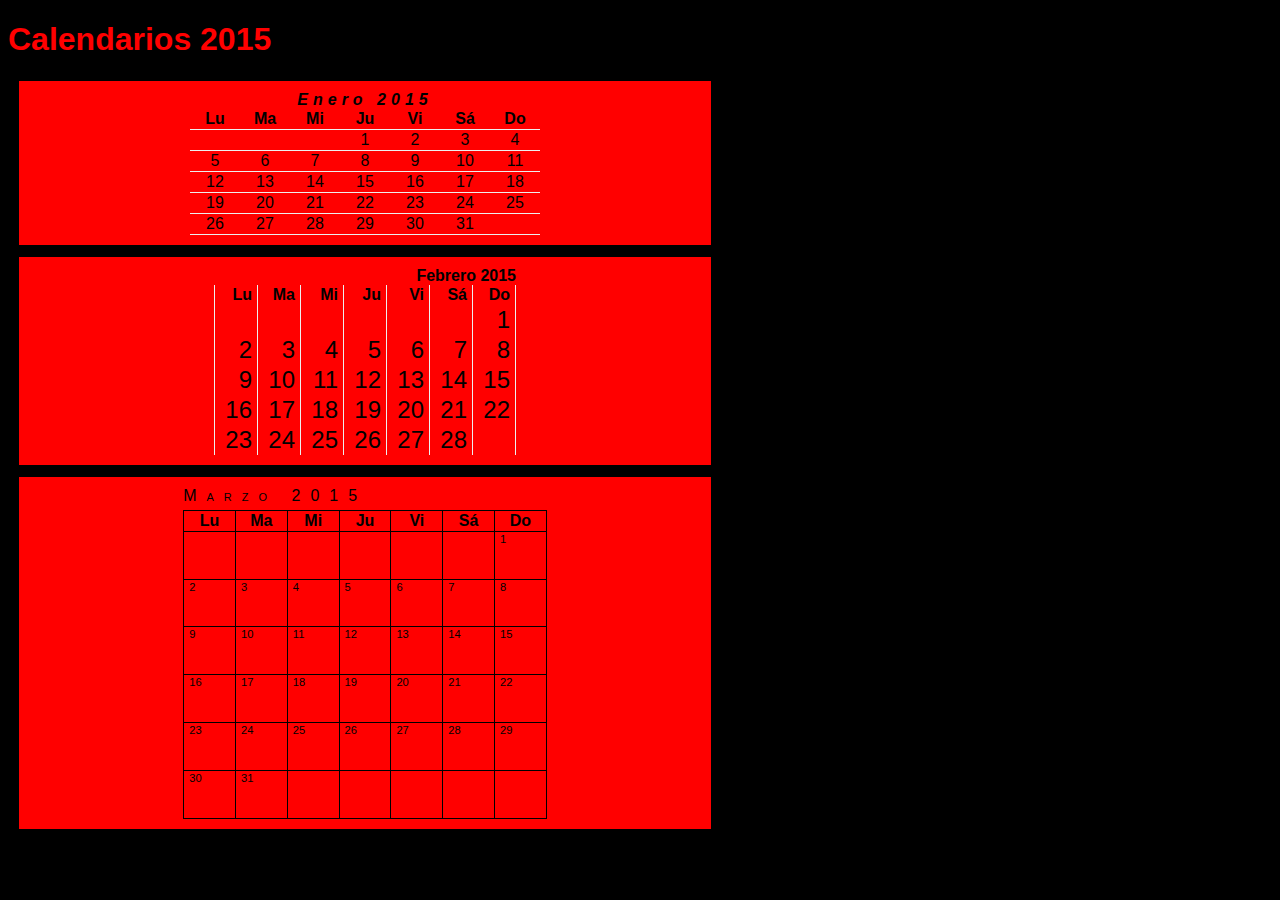
<file: calendarios/WebContent/index.html>
<!DOCTYPE html>
<html>
<head>
  <meta charset="utf-8">
  <title>Calendario</title>
  <meta>
  <link rel="stylesheet" href="style.css">
</head>

<body>
  <h1>Calendarios 2015</h1>

  <div class="Enero">
    <table border="1">
      <caption>Enero 2015</caption>
      <tbody>
        <tr>
          <th>Lu</th>
          <th>Ma</th>
          <th>Mi</th>
          <th>Ju</th>
          <th>Vi</th>
          <th>Sá</th>
          <th>Do</th>
        </tr>
        <tr>
          <td></td>
          <td></td>
          <td></td>
          <td>1</td>
          <td>2</td>
          <td>3</td>
          <td>4</td>
        </tr>
        <tr>
          <td>5</td>
          <td>6</td>
          <td>7</td>
          <td>8</td>
          <td>9</td>
          <td>10</td>
          <td>11</td>
        </tr>
        <tr>
          <td>12</td>
          <td>13</td>
          <td>14</td>
          <td>15</td>
          <td>16</td>
          <td>17</td>
          <td>18</td>
        </tr>
        <tr>
          <td>19</td>
          <td>20</td>
          <td>21</td>
          <td>22</td>
          <td>23</td>
          <td>24</td>
          <td>25</td>
        </tr>
        <tr>
          <td>26</td>
          <td>27</td>
          <td>28</td>
          <td>29</td>
          <td>30</td>
          <td>31</td>
          <td></td>
        </tr>
      </tbody>
    </table>
  </div>

  <div class="Febrero">
    <table border="1">
      <caption>Febrero 2015</caption>
      <tbody>
        <tr>
          <th>Lu</th>
          <th>Ma</th>
          <th>Mi</th>
          <th>Ju</th>
          <th>Vi</th>
          <th>Sá</th>
          <th>Do</th>
        </tr>
        <tr>
          <td></td>
          <td></td>
          <td></td>
          <td></td>
          <td></td>
          <td></td>
          <td>1</td>
        </tr>
        <tr>
          <td>2</td>
          <td>3</td>
          <td>4</td>
          <td>5</td>
          <td>6</td>
          <td>7</td>
          <td>8</td>
        </tr>
        <tr>
          <td>9</td>
          <td>10</td>
          <td>11</td>
          <td>12</td>
          <td>13</td>
          <td>14</td>
          <td>15</td>
        </tr>
        <tr>
          <td>16</td>
          <td>17</td>
          <td>18</td>
          <td>19</td>
          <td>20</td>
          <td>21</td>
          <td>22</td>
        </tr>
        <tr>
          <td>23</td>
          <td>24</td>
          <td>25</td>
          <td>26</td>
          <td>27</td>
          <td>28</td>
          <td></td>
        </tr>
      </tbody>
    </table>
  </div>

  <div class="Marzo">
    <table border="1">
      <caption>Marzo 2015</caption>
      <tbody>
        <tr>
          <th>Lu</th>
          <th>Ma</th>
          <th>Mi</th>
          <th>Ju</th>
          <th>Vi</th>
          <th>Sá</th>
          <th>Do</th>
        </tr>
        <tr>
          <td></td>
          <td></td>
          <td></td>
          <td></td>
          <td></td>
          <td></td>
          <td>1</td>
        </tr>
        <tr>
          <td>2</td>
          <td>3</td>
          <td>4</td>
          <td>5</td>
          <td>6</td>
          <td>7</td>
          <td>8</td>
        </tr>
        <tr>
          <td>9</td>
          <td>10</td>
          <td>11</td>
          <td>12</td>
          <td>13</td>
          <td>14</td>
          <td>15</td>
        </tr>
        <tr>
          <td>16</td>
          <td>17</td>
          <td>18</td>
          <td>19</td>
          <td>20</td>
          <td>21</td>
          <td>22</td>
        </tr>
        <tr>
          <td>23</td>
          <td>24</td>
          <td>25</td>
          <td>26</td>
          <td>27</td>
          <td>28</td>
          <td>29</td>
        </tr>
        <tr>
          <td>30</td>
          <td>31</td>
          <td></td>
          <td></td>
          <td></td>
          <td></td>
          <td></td>
        </tr>
      </tbody>
    </table>
  </div>
</body>
</html>
</file>
<file: calendarios/WebContent/style.css>
@charset "UTF-8";
body {
  background-color: black;
  font-family: sans-serif;
}

h1 {
	color: red;
}

div {
  background-color: red;
  border: black 1px solid;
  padding: 10px 30px;
  margin: 10px;
  width: 50%;
}

table {
  margin-left: auto;
  margin-right: auto;
}

div.Enero table {
  border-collapse: collapse;
  border: none;
  text-align: center;
}

div.Enero caption {
  font-style: oblique;
  font-weight: bold;
  letter-spacing: 5px;
}

div.Enero td {
  width: 3em;
  border-left: none;
  border-right: none;
}

div.Enero th {
  width: 3em;
  border-left: none;
  border-right: none;
  border-top: none;
}

div.Febrero table {
  border: none;
  border-collapse: collapse;
  text-align: right;
}
div.Febrero caption {
  font-weight: bold;
  text-align: right;
}
div.Febrero th {
  border-top: none;
  border-bottom: none;
  padding-right: 5px;
}
div.Febrero td {
  border-top: none;
  border-bottom: none;
  font-size: 150%;
  padding-right: 5px;
  width: 1.5em;
}

div.Marzo table {
  border: black 1px solid;
  border-collapse: collapse;
  text-align: left;
}
div.Marzo caption {
  font-variant: small-caps;
  letter-spacing: 10px;
  margin-bottom: 5px;
  text-align: left;
}
div.Marzo th {
  text-align: center;
}
div.Marzo td {
  width: 4em;
  height: 4em;
  padding-left: 5px;
  font-size: 70%;
  vertical-align: top;
}
</file>
